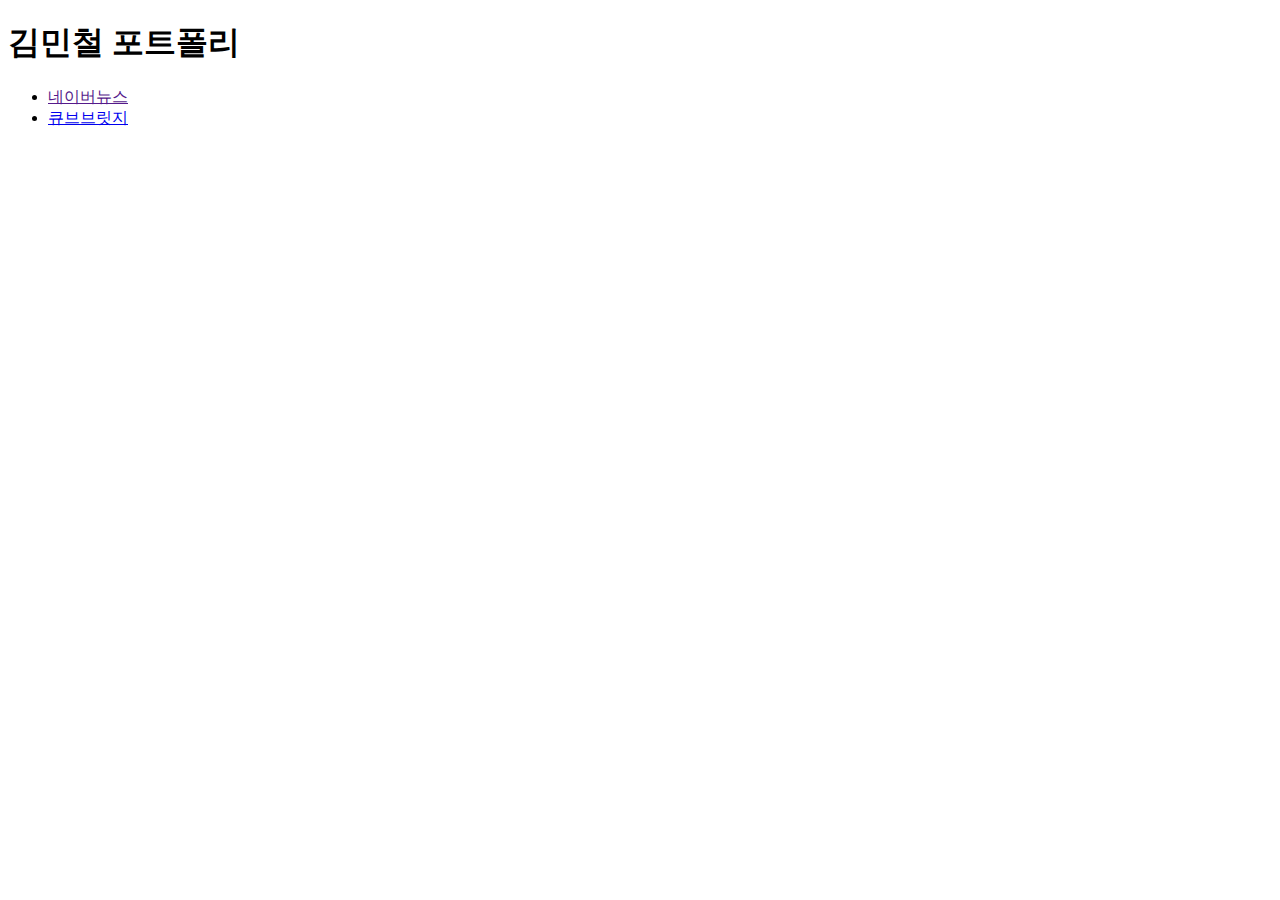
<file: index.html>
<!doctype html>
<html lang="en">
<head>
	<meta charset="UTF-8" />
	<title>index-test page </title>
	<meta http-equiv="refresh" content="0;url=front/main/main.html">
	</head>
<body>
	<h1>hello word</h1>
</body>
</html>
</file>
